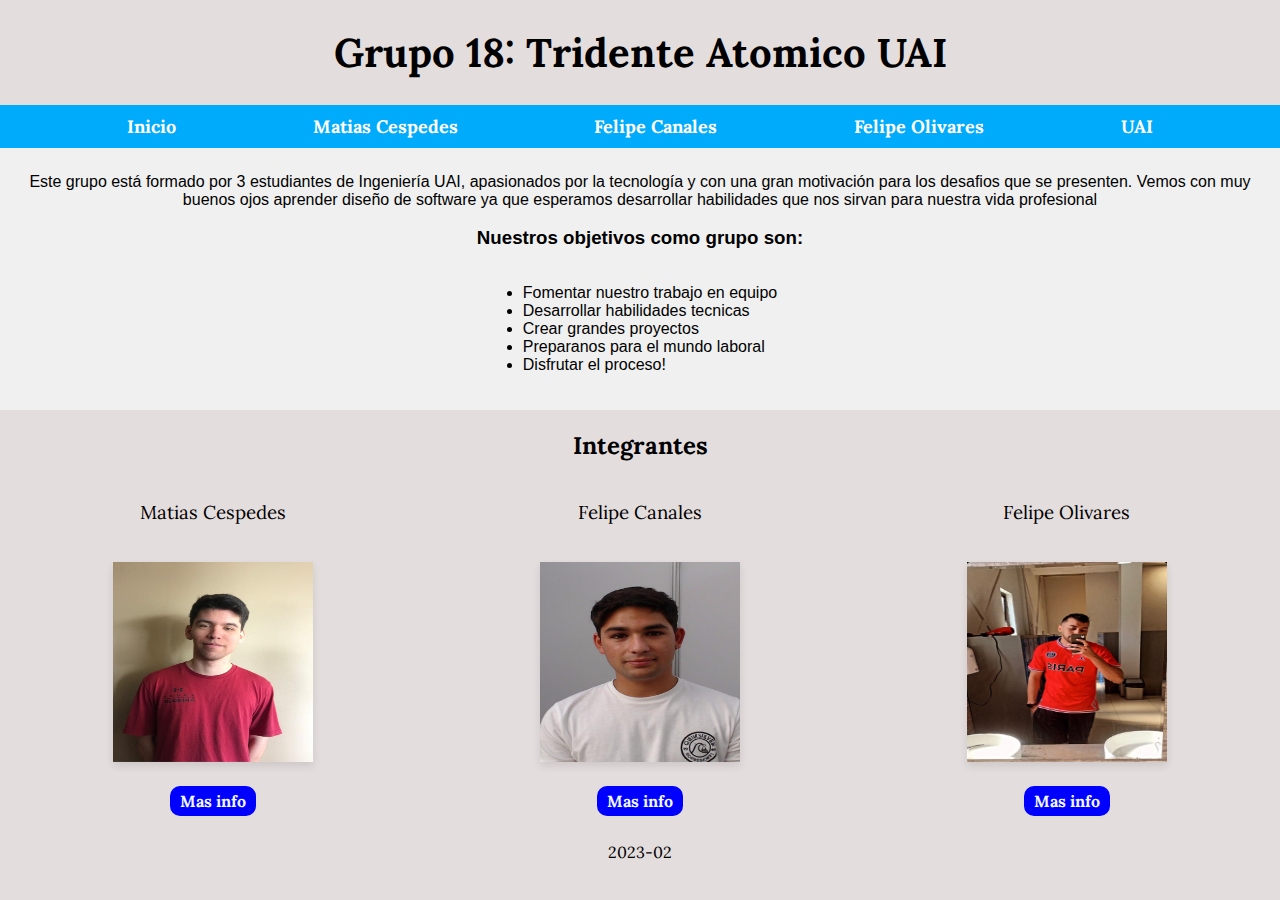
<file: index.html>
<!DOCTYPE html>
<html lang="en">
<head>
    <meta charset="UTF-8">
    <meta name="viewport" content="width=device-width, initial-scale=1.0">
    <title>Tarea 2</title>
    <link rel="preconnect" href="https://fonts.googleapis.com">
    <link rel="preconnect" href="https://fonts.gstatic.com" crossorigin>
    <link href="https://fonts.googleapis.com/css2?family=Lora&display=swap" rel="stylesheet">
    <link rel="stylesheet" href="/css/style.css">
</head>

<body>
    <header>
        <h1 Class="title"> Grupo 18: Tridente Atomico UAI</h1>
    </header>

    <div class="nav-bg">
        <nav class="primary-nav content">
            <a href="/index.html">Inicio</a>
            <a href="/integrante1.html">Matias Cespedes</a>
            <a href="/integrante2.html">Felipe Canales</a>
            <a href="/integrante3.html">Felipe Olivares</a>
            <a href="https://www.uai.cl/">UAI</a>
        </nav>
   </div>

    <div class="description">
        <p>Este grupo está formado por 3 estudiantes de Ingeniería UAI, apasionados por la tecnología y con una gran motivación para los desafios que se presenten. Vemos con muy buenos ojos aprender diseño de software ya que esperamos desarrollar habilidades que nos sirvan para nuestra vida profesional</p>
        <h3>Nuestros objetivos como grupo son:</h3>
        <div class="bullet-container">
            <ul class="bullet-list">
                <li>Fomentar nuestro trabajo en equipo</li>
                <li>Desarrollar habilidades tecnicas</li>
                <li>Crear grandes proyectos</li>
                <li>Preparanos para el mundo laboral</li>
                <li>Disfrutar el proceso!</li>
            </ul>
        </div>
    </div>

    <h2 class="title" > Integrantes </h2>
        <div class="members">
            <section class="member"> 
                <h3>Matias Cespedes</h3>
                <div class="image"> 
                    <img src="/img/Matias.jpeg" alt="" width="200" height="200">
                </div>
                <a href="/integrante1.html" class="button">Mas info</a>
            </section>

            <section class="member"> 
                <h3>Felipe Canales</h3>
                <div class="image"> 
                    <img src="/img/foto universidad.png" alt="" width="200" height="200">
                </div>
                <a href="/integrante2.html" class="button">Mas info</a>
            </section>

            <section class="member"> 
                <h3>Felipe Olivares</h3>
                <div class="image"> 
                    <img src="/img/Felipe olivares.jpeg" alt="" width="200" height="200">
                </div>
                <a href="/integrante3.html" class="button">Mas info</a>
            </section>

        </div>
    <footer class="footer">
        <p>2023-02</p>
    </footer>
</body>
</html>
</file>
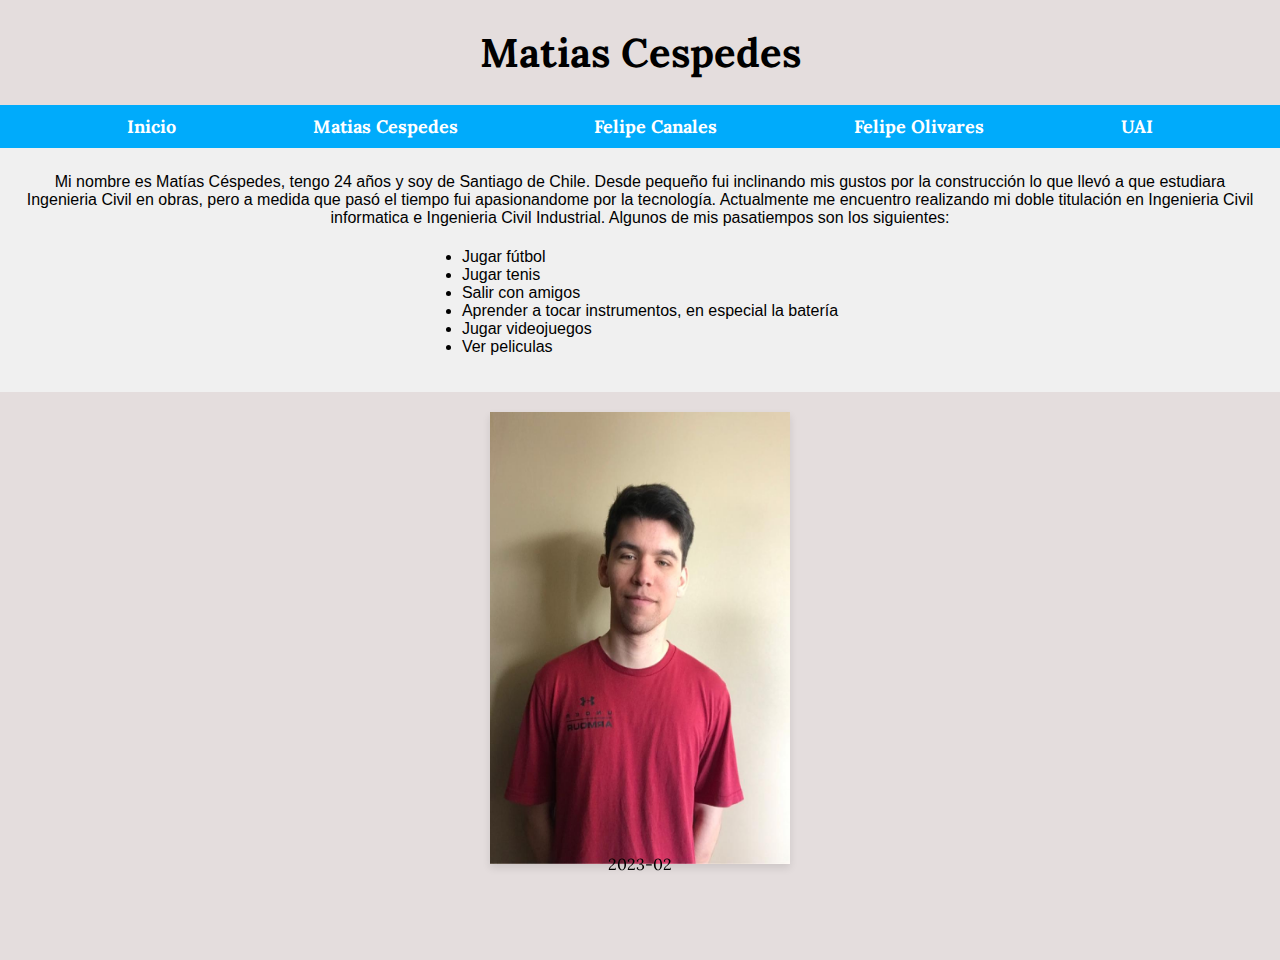
<file: integrante1.html>
<!DOCTYPE html>
<html lang="en">
<head>
    <meta charset="UTF-8">
    <meta name="viewport" content="width=device-width, initial-scale=1.0">
    <title>Matias Cespedes</title>
    <link rel="preconnect" href="https://fonts.googleapis.com">
    <link rel="preconnect" href="https://fonts.gstatic.com" crossorigin>
    <link href="https://fonts.googleapis.com/css2?family=Lora&display=swap" rel="stylesheet">
    <link rel="stylesheet" href="/css/style.css">
</head>
<body>
    <header>
        <h1 class="title">Matias Cespedes</h1>
   </header>

   <div class="nav-bg">
    <nav class="primary-nav content">
        <a href="/index.html">Inicio</a>
        <a href="/integrante1.html">Matias Cespedes</a>
        <a href="/integrante2.html">Felipe Canales</a>
        <a href="/integrante3.html">Felipe Olivares</a>
        <a href="https://www.uai.cl/">UAI</a>
    </nav>
</div>
<div class="description">
    <p>Mi nombre es Matías Céspedes, tengo 24 años y soy de Santiago de Chile. Desde pequeño fui inclinando mis gustos por la construcción lo que llevó a que estudiara Ingenieria Civil en obras, pero a medida que pasó el tiempo fui apasionandome por la tecnología. Actualmente me encuentro realizando mi doble titulación en Ingenieria Civil informatica e Ingenieria Civil Industrial.
        Algunos de mis pasatiempos son los siguientes:
    </p>
    <div class="bullet-container">
        <ul class="bullet-list">
            <li>Jugar fútbol</li>
            <li>Jugar tenis</li>
            <li>Salir con amigos</li>
            <li>Aprender a tocar instrumentos, en especial la batería</li>
            <li>Jugar videojuegos</li>
            <li>Ver peliculas</li>
        </ul>
    </div>
</div>
<div class="image"> 
    <img src="img/Matias.jpeg" alt="" width="300" height="452">
</div>
    <footer class="footer">
        <p>2023-02</p>
    </footer>
</body>
</html>
</file>
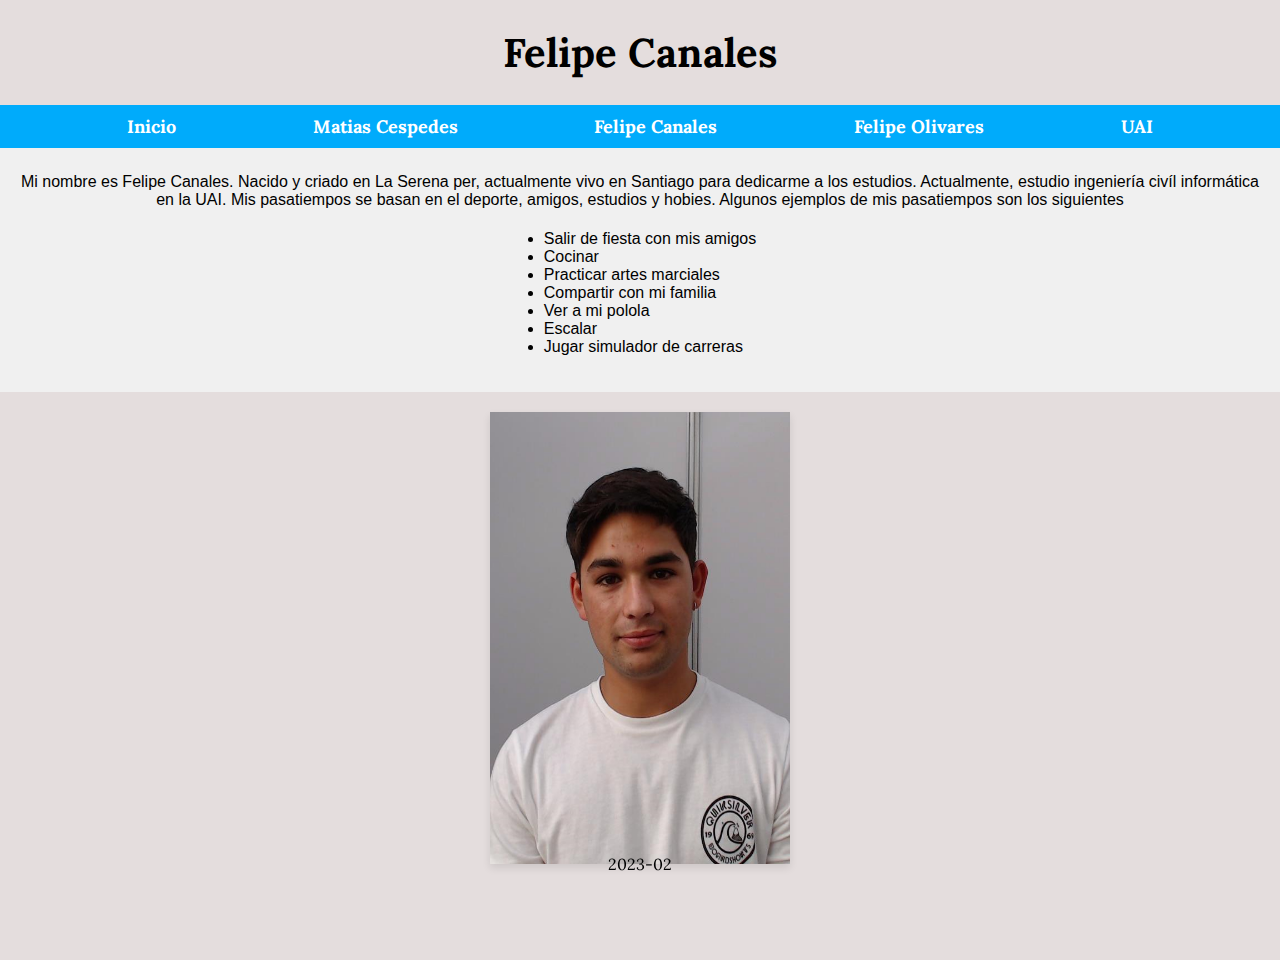
<file: integrante2.html>
<!DOCTYPE html>
<html lang="en">
<head>
    <meta charset="UTF-8">
    <meta name="viewport" content="width=device-width, initial-scale=1.0">
    <title>Felipe Canales</title>
    <link rel="preconnect" href="https://fonts.googleapis.com">
    <link rel="preconnect" href="https://fonts.gstatic.com" crossorigin>
    <link href="https://fonts.googleapis.com/css2?family=Lora&display=swap" rel="stylesheet">
    <link rel="stylesheet" href="/css/style.css">
</head>
<body>
    <header>
        <h1 class="title">Felipe Canales</h1>
   </header>

   <div class="nav-bg">
    <nav class="primary-nav content">
        <a href="/index.html">Inicio</a>
        <a href="/integrante1.html">Matias Cespedes</a>
        <a href="/integrante2.html">Felipe Canales</a>
        <a href="/integrante3.html">Felipe Olivares</a>
        <a href="https://www.uai.cl/">UAI</a>
    </nav>
</div>
    <div class="description">
        <p>Mi nombre es Felipe Canales. Nacido y criado en La Serena per, actualmente vivo en Santiago para dedicarme a los estudios. Actualmente, estudio ingeniería civíl informática en la UAI. Mis pasatiempos se basan en el deporte, amigos, estudios y hobies. Algunos ejemplos de mis pasatiempos son los siguientes</p>
        <div class="bullet-container">
            <ul class="bullet-list">
                <li>Salir de fiesta con mis amigos</li>
                <li>Cocinar</li>
                <li>Practicar artes marciales</li>
                <li>Compartir con mi familia</li>
                <li>Ver a mi polola</li>
                <li>Escalar</li>
                <li>Jugar simulador de carreras</li>
            </ul>
        </div>
    </div>
    <div class="image"> 
        <img src="img/foto universidad.png" alt="" width="300" height="452">
    </div>
    <footer class="footer">
        <p>2023-02</p>
    </footer>
</body>
</html>
</file>
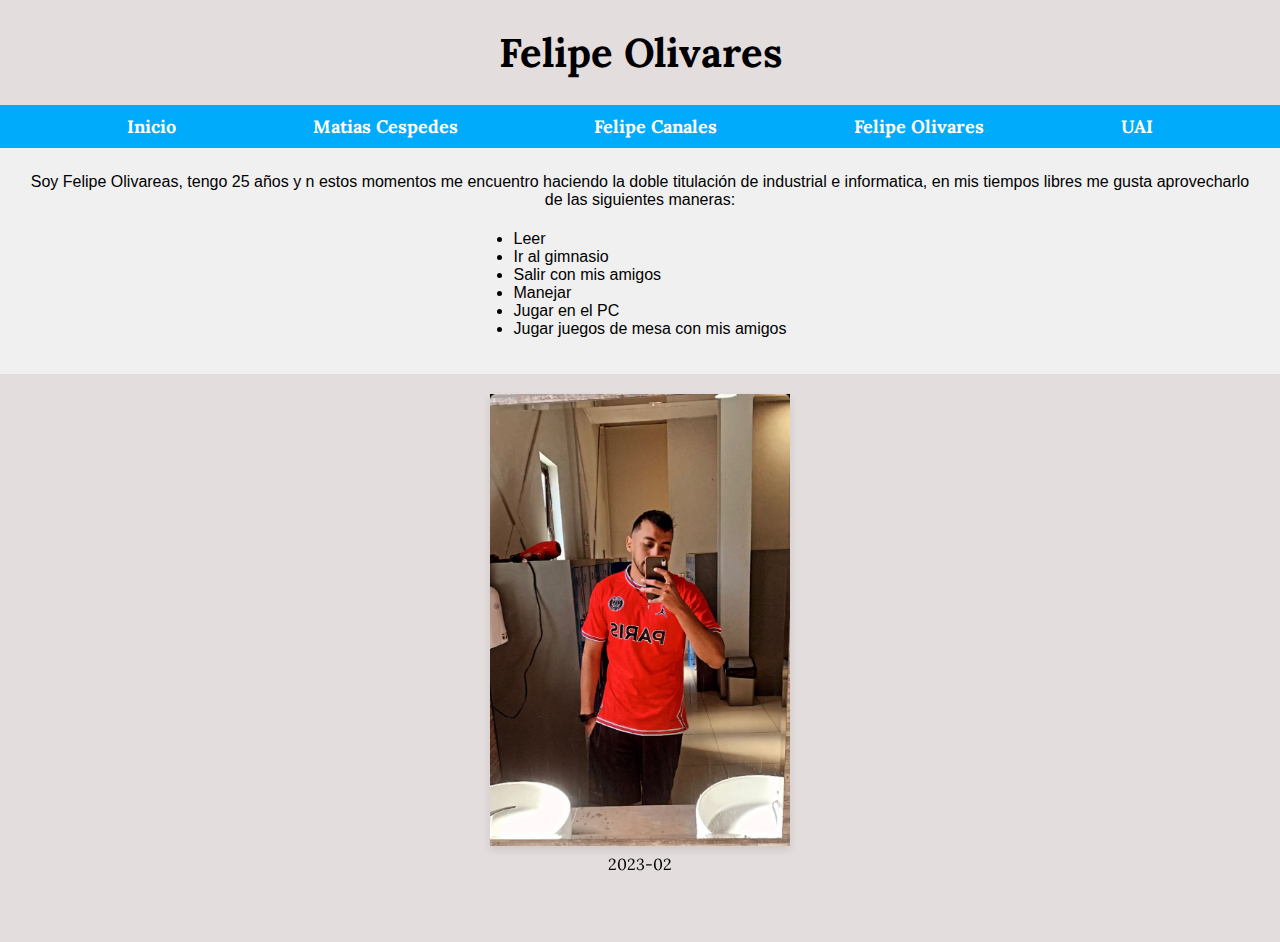
<file: integrante3.html>
<!DOCTYPE html>
<html lang="en">
<head>
    <meta charset="UTF-8">
    <meta name="viewport" content="width=device-width, initial-scale=1.0">
    <title>Felipe Olivares</title>
    <link rel="preconnect" href="https://fonts.googleapis.com">
    <link rel="preconnect" href="https://fonts.gstatic.com" crossorigin>
    <link href="https://fonts.googleapis.com/css2?family=Lora&display=swap" rel="stylesheet">
    <link rel="stylesheet" href="/css/style.css">
</head>
<body>
    <header>
        <h1 class="title">Felipe Olivares</h1>
   </header>

   <div class="nav-bg">
    <nav class="primary-nav content">
        <a href="/index.html">Inicio</a>
        <a href="/integrante1.html">Matias Cespedes</a>
        <a href="/integrante2.html">Felipe Canales</a>
        <a href="/integrante3.html">Felipe Olivares</a>
        <a href="https://www.uai.cl/">UAI</a>
    </nav>
</div>
    <div class="description">
        <p>Soy Felipe Olivareas, tengo 25 años y n estos momentos me encuentro haciendo la doble titulación de industrial e informatica, en mis tiempos libres me gusta aprovecharlo de las siguientes maneras:</p>
        <div class="bullet-container">
            <ul class="bullet-list">
                <li>Leer</li>
                <li>Ir al gimnasio</li>
                <li>Salir con mis amigos</li>
                <li>Manejar</li>
                <li>Jugar en el PC</li>
                <li>Jugar juegos de mesa con mis amigos</li>
            </ul>
        </div>
    </div>
    <div class="image"> 
        <img src="img/Felipe olivares.jpeg" alt="" width="300" height="452">
    </div>
    <footer class="footer">
        <p>2023-02</p>
    </footer>
</body>
</html>
</file>
<file: css/style.css>
:root {
    --white: #fff;
    --black: #000;
    --primary: #00abfb;
    --secondary: #7bc62d;
    --gray: #9e9e9e;
    --primaryfont: 'Lora', serif;
}

h1 {
    font-size: 40px;
}

.title  {
    text-align: center;
    color: var(--black);
    font-family: var(--primaryfont);
    font-weight: 700;

}
.members {
    display: grid;
    grid-template-columns: 1fr 1fr 1fr;
}

.member {
    display: flex;
    flex-direction: column;
    align-items: center;
}

.member h3{
    text-align: start ;
    font-weight: normal;
}

.button {
    background-color: blue;
    text-decoration: none;
    color: aliceblue;
    padding: 5px 10px;
    font-weight: bold;
    border-radius: 10px;
    border: none;
}

body {
    font-family: var(--primaryfont);
    background: rgb(228, 221, 221);
    margin: 0;
    padding: 0;
}

.title {
    color: var(--black);
    text-align: center;
    font-weight: 700;
    font-family: var(--primaryfont);
} 

.nav-bg {
    background-color: var(--primary);
}

.primary-nav {
    display: flex;
    justify-content: space-evenly;
}

.primary-nav a{
    color: var(--white);
    padding: 10px;
    text-decoration: none;
    font-size: 18px;
    font-weight: bold;
}

.primary-nav a:hover{
    background-color: var(--secondary);
    color: var(--black);
}
  
.description {
    font-family: Arial, sans-serif;
    background-color: #f0f0f0;
    padding: 20px;
    text-align: center;
}
  
  
.description p {
    margin: 5px 0;
    text-align: center;
}
  

.bullet-container {
    display: flex;
    justify-content: center;
}

.bullet-list {
    text-align: left;
    list-style-type: disc;
    padding-left: 20px;
}

.image {
    text-align: center;
    padding: 20px;
}
  

.image img {
    border-radius: 0%;
    box-shadow: 0 4px 8px rgba(0, 0, 0, 0.1);
}
  
.footer {
    text-align: center;
    padding: 10px;
    position: sticky;
    bottom: 0;
}
</file>
